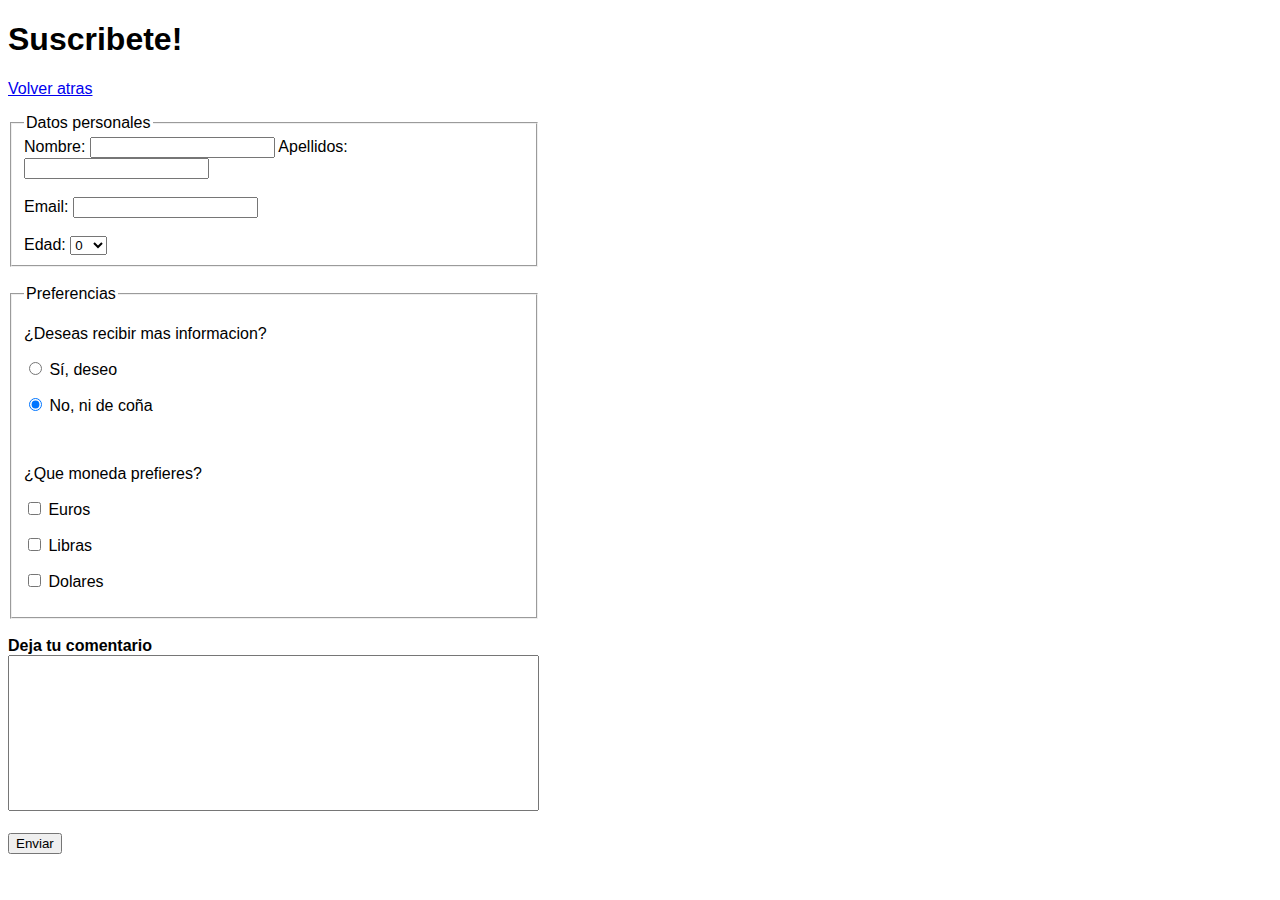
<file: form/form.html>
<!DOCTYPE html>
<html lang="es">

<head>
    <meta charset="UTF-8">
    <meta name="viewport" content="width=device-width, initial-scale=1.0">
    <title>Dame tu dinero</title>
    <link rel="stylesheet" href="form_style.css">
</head>

<header>
    <h1>Suscribete!</h1>
    <p> <a href="../index.html">Volver atras</a></p>
</header>


<main>
    <form action="https://www.example.com">
        <fieldset>
            <legend>Datos personales</legend>
        <div>
            <label for="Nombre">Nombre: </label>
            <input type="text" name="Nombre" required>
            <label for="Apellidos">Apellidos: </label>
            <input type="text" name="Apellidos" required>
        </div>

        <br>
        <div>
            <label for="email">Email: </label>
            <input type="email" name="email">
        </div>
        <br>
        <div>
            <label for="age">Edad: </label>
            <select name="age" id="age">
                <option value="">0</option>
                <option value="">1</option>
                <option value="">2</option>
                <option value="">3</option>
                <option value="">4</option>
                <option value="">5</option>
                <option value="">6</option>
                <option value="">7</option>
                <option value="">8</option>
                <option value="">9</option>
                <option value="">10</option>
                <option value="">11</option>
                <option value="">12</option>
                <option value="">13</option>
                <option value="">14</option>
                <option value="">15</option>
                <option value="">16</option>
                <option value="">17</option>
                <option value="">18</option>
                <option value="">19</option>
                <option value="">20</option>
                <option value="">21</option>
                <option value="">22</option>
                <option value="">23</option>
                <option value="">24</option>
                <option value="">25</option>
                <option value="">26</option>
                <option value="">27</option>
                <option value="">28</option>
                <option value="">29</option>
                <option value="">30</option>
                <option value="">31</option>
                <option value="">32</option>
                <option value="">33</option>
                <option value="">34</option>
                <option value="">35</option>
                <option value="">36</option>
                <option value="">37</option>
                <option value="">38</option>
                <option value="">39</option>
                <option value="">40</option>
                <option value="">41</option>
                <option value="">42</option>
                <option value="">43</option>
                <option value="">44</option>
                <option value="">45</option>
                <option value="">46</option>
                <option value="">47</option>
                <option value="">48</option>
                <option value="">49</option>
                <option value="">50</option>
                <option value="">51</option>
                <option value="">52</option>
                <option value="">53</option>
                <option value="">54</option>
                <option value="">55</option>
                <option value="">56</option>
                <option value="">57</option>
                <option value="">58</option>
                <option value="">59</option>
                <option value="">60</option>
                <option value="">61</option>
                <option value="">62</option>
                <option value="">63</option>
                <option value="">64</option>
                <option value="">65</option>
                <option value="">66</option>
                <option value="">67</option>
                <option value="">68</option>
                <option value="">69</option>
                <option value="">70</option>
                <option value="">71</option>
                <option value="">72</option>
                <option value="">73</option>
                <option value="">74</option>
                <option value="">75</option>
                <option value="">76</option>
                <option value="">77</option>
                <option value="">78</option>
                <option value="">79</option>
                <option value="">80</option>
                <option value="">81</option>
                <option value="">82</option>
                <option value="">83</option>
                <option value="">84</option>
                <option value="">85</option>
                <option value="">86</option>
                <option value="">87</option>
                <option value="">88</option>
                <option value="">89</option>
                <option value="">90</option>
                <option value="">91</option>
                <option value="">92</option>
                <option value="">93</option>
                <option value="">94</option>
                <option value="">95</option>
                <option value="">96</option>
                <option value="">97</option>
                <option value="">98</option>
                <option value="">99</option>
            </select>
        </div>
    </fieldset>
        <br>
        <fieldset>
            <legend>Preferencias</legend>
        <div>
            <p id="pregunta"> ¿Deseas recibir mas informacion?</p>

            <p>
                <label>
                    <input type="radio" name="pregunta" checked>
                    Sí, deseo
                </label>
            </p>
        </div>
        <p>
            <label>
                <input type="radio" name="pregunta" checked>
                No, ni de coña
            </label>
        </p>

        <br>
        <div>
            <p id="pregunta2">¿Que moneda prefieres?</p>
            <p>
                <label>
                    <input type="checkbox" name="pregunta2">
                    Euros
                </label>
            </p>
            <p>
                <label>
                    <input type="checkbox" name="pregunta2">
                    Libras
                </label>
            </p>

            <p>
                <label>
                    <input type="checkbox" name="pregunta2">
                    Dolares
                </label>
            </p>
            
        </div>
        </fieldset>
        <br>
        <div>
            <label for="comentario" class="comentario">Deja tu comentario</label>
            <br>
            <textarea name="" id="" cols="30" rows="10"></textarea>
        </div>

        <br>
        <div>
            <button type="submit">Enviar</button>
        </div>

    </form>


</main>


<body>

</body>

</html>
</file>
<file: form/form_style.css>
body{
    font-family: Arial, Helvetica, sans-serif;
}
.comentario{
    font-weight: bold
}
textarea{
    resize: none;
    width: 525px;
}

fieldset{
    width: 500px;
}
</file>
